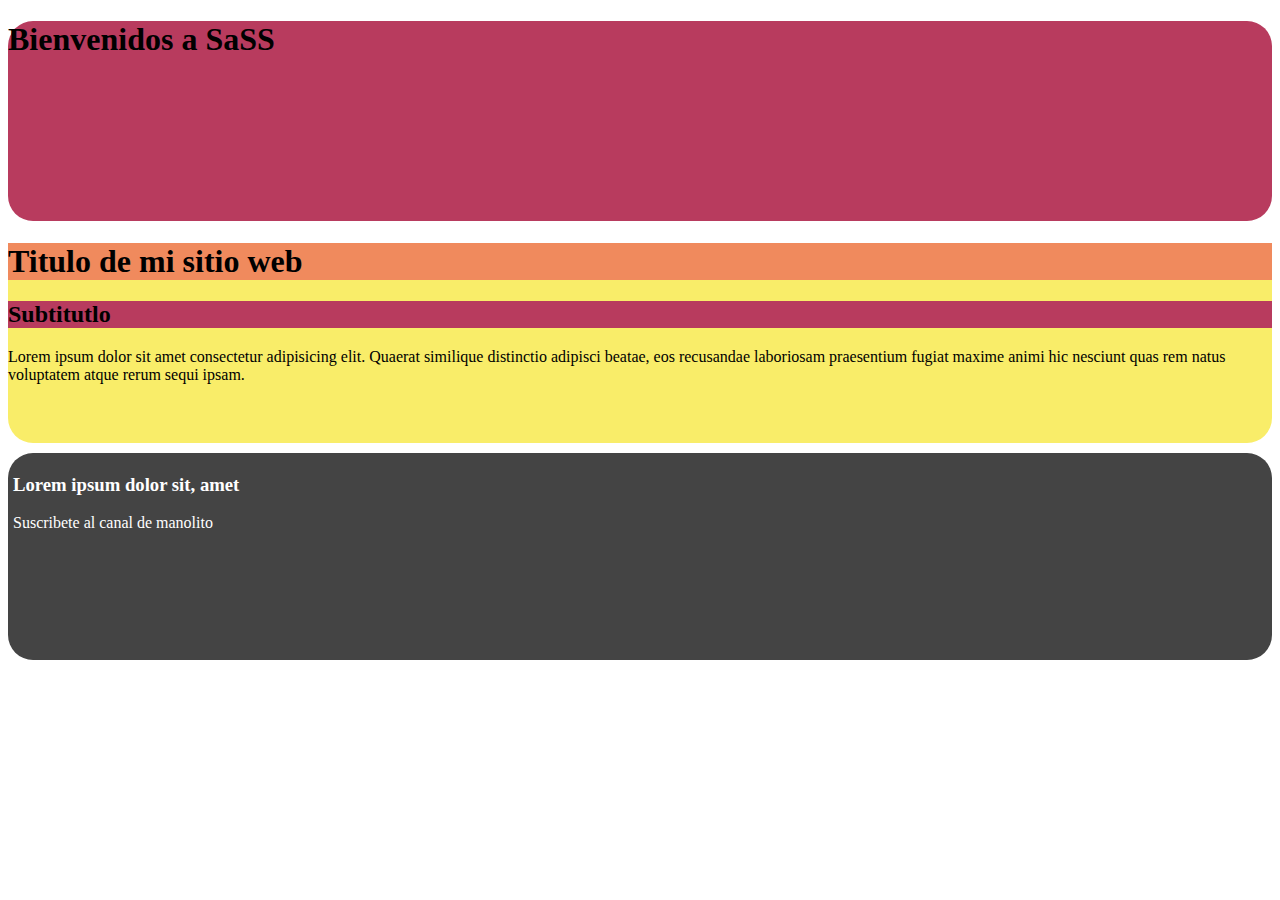
<file: T2/SASS/Ejemplo 1/index.html>
<!DOCTYPE html>
<html lang="en">
    <head>
        <meta charset="UTF-8" />
        <meta name="viewport" content="width=device-width, initial-scale=1.0" />
        <link rel="stylesheet" href="./scss/index.css" />
        <title>Document</title>
    </head>
    <body>
        <header>

            <h1>Bienvenidos a SaSS</h1>


        </header>

        <section>
            <h1>Titulo de mi sitio web</h1>
            <h2>Subtitutlo</h2>
            <p>Lorem ipsum dolor sit amet consectetur adipisicing elit. Quaerat similique distinctio adipisci beatae, eos recusandae laboriosam praesentium fugiat maxime animi hic nesciunt quas rem natus voluptatem atque rerum sequi ipsam.</p>

        </section>

        <footer>
            <h3>Lorem ipsum dolor sit, amet </h3>
            <p>Suscribete al canal de manolito</p>
        </footer>
    </body>
</html>
</file>
<file: T2/SASS/Ejemplo 1/scss/index.css>
body {
  background: #fff;
}

body > * {
  margin-top: 10px;
  border-radius: 25px;
}

header {
  height: 200px;
  background: #b83b5e;
}

section {
  height: 200px;
  background: #f9ed69;
}
section h1 {
  background: #f08a5d;
}
section h2 {
  background: #b83b5e;
}
section h3 {
  background: #6a2c70;
}

footer {
  padding: 5px;
  height: 200px;
  color: white;
  padding-top: 2px;
  padding-left: 5px;
  background: #444;
  border-radius: 25px;
}
footer h4 {
  color: red;
  text-align: center;
}
footer h4 a {
  color: blue;
}/*# sourceMappingURL=index.css.map */
</file>
